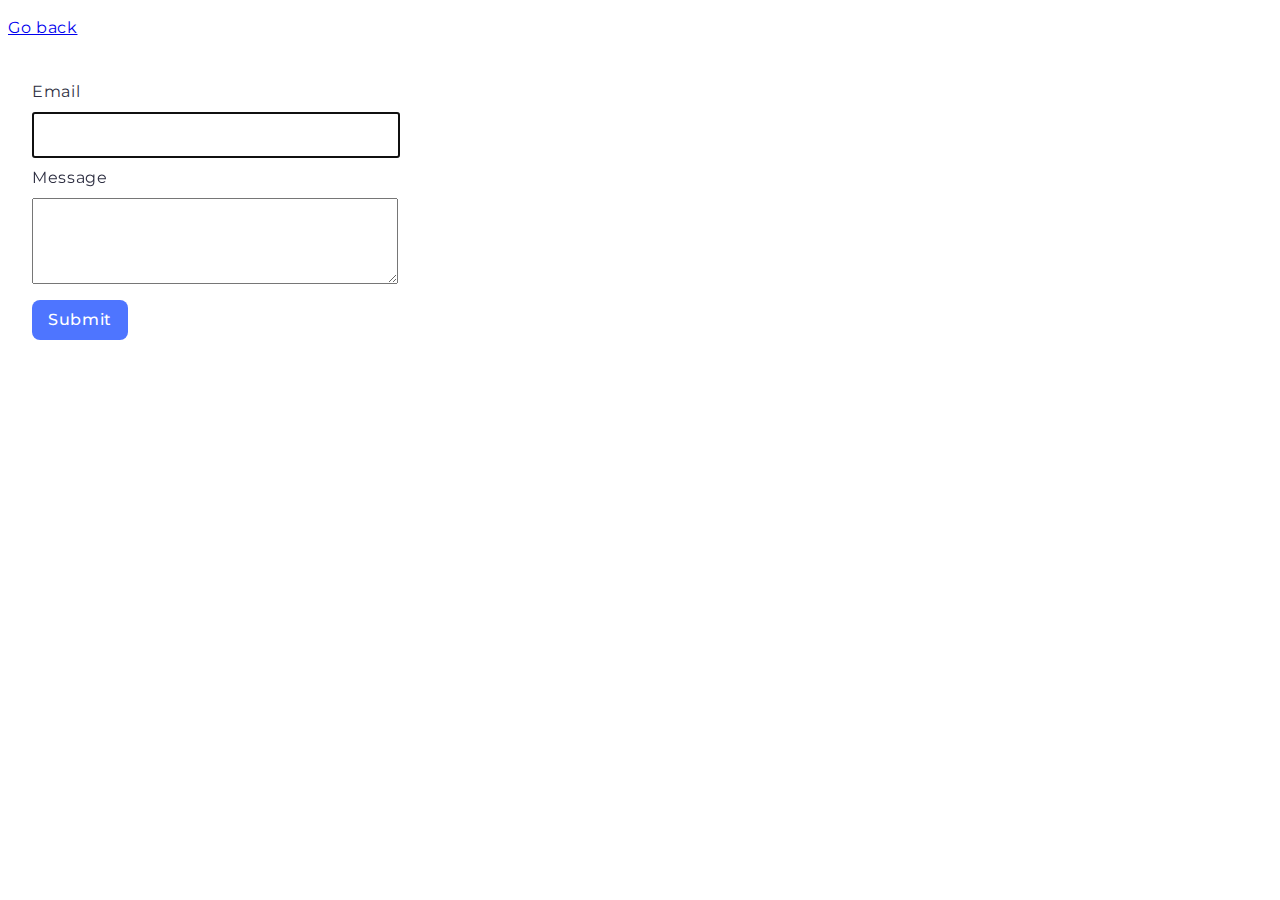
<file: src/2-form.html>
<!DOCTYPE html>
<html lang="en">

<head>
    <meta charset="UTF-8" />
    <meta name="viewport" content="width=device-width, initial-scale=1.0" />
    <link rel="stylesheet" href="./css/2-form.css" />
    <link rel="preconnect" href="https://fonts.googleapis.com" />
    <link rel="preconnect" href="https://fonts.gstatic.com" crossorigin />
    <link href="https://fonts.googleapis.com/css2?family=Montserrat:wght@400;500&display=swap" rel="stylesheet" />
    <title>Document</title>
</head>

<body>
    <p><a href="./index.html">Go back</a></p>
    <form class="feedback-form" autocomplete="off">
        <label>
            Email
            <input type="email" name="email" autofocus />
        </label>
        <label>
            Message
            <textarea name="message" rows="8"></textarea>
        </label>
        <button type="submit">Submit</button>
    </form>

    <script src="./js/2-form.js" type="module"></script>
</body>

</html>
</file>
<file: src/css/2-form.css>
body {
  color: #2e2f42;
  font-family: Montserrat;
  font-size: 16px;
  font-style: normal;
  font-weight: 400;
  line-height: 1.5; /* 150% */
  letter-spacing: 0.64px;
}

.feedback-form {
  padding: 24px;
}

label {
  display: flex;
  flex-direction: column;
  letter-spacing: 0.04em;
}

input,
textarea {
  width: 360px;
  height: 40px;
  margin-top: 8px;
  margin-bottom: 8px;
}

textarea {
  height: 80px;
}

button {
  font-family: Montserrat;
  font-size: 16px;
  font-style: normal;
  font-weight: 500;
  line-height: 1.5; /* 150% */
  letter-spacing: 0.04em;
  padding: 8px 16px;
  border-radius: 8px;
  background-color: #4e75ff;
  margin-top: 8px;
  color: #fff;
  border: none;
  cursor: pointer;
}

button:hover {
  background: #6c8cff;
}
</file>
